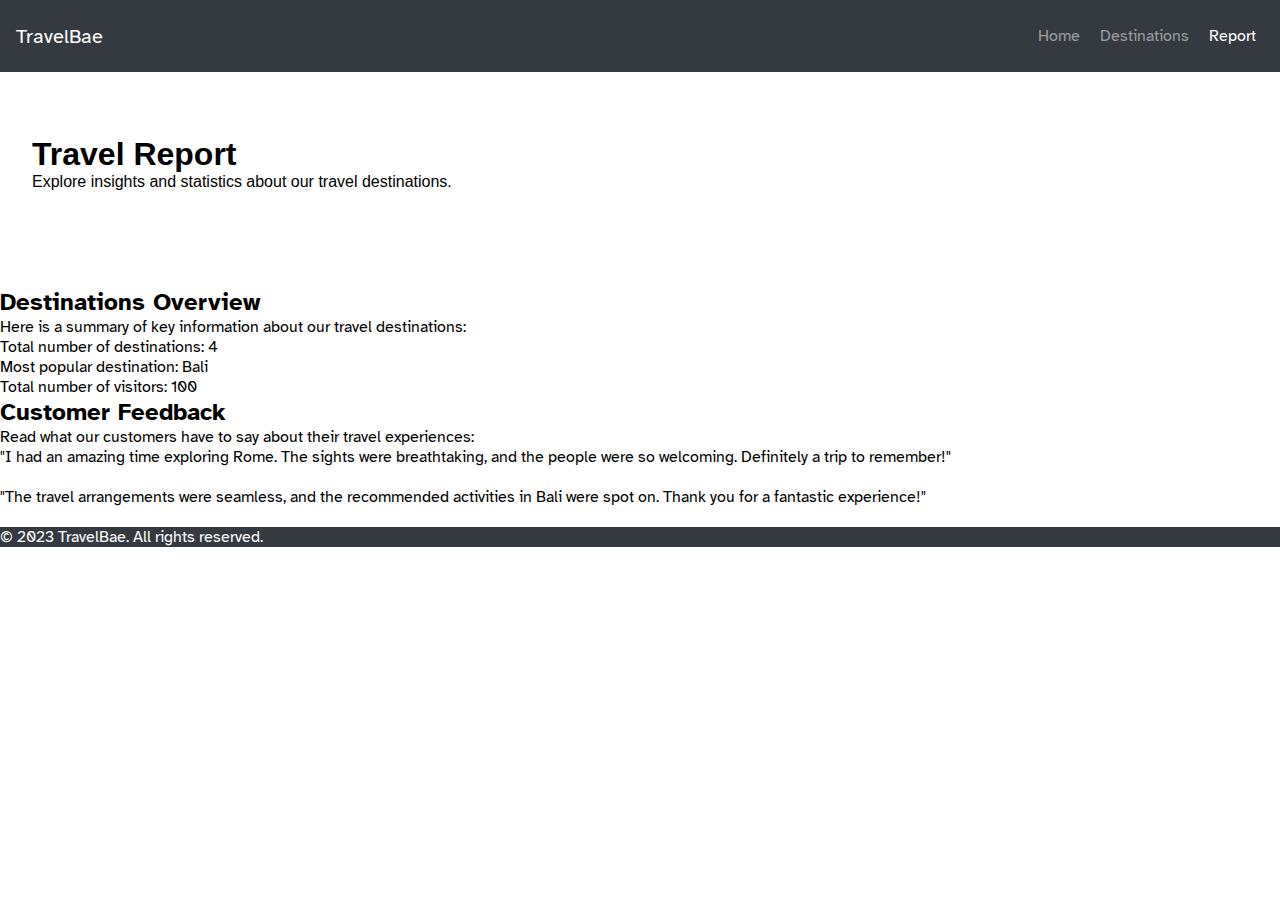
<file: report.html>
<!DOCTYPE html>
<html lang="en">
  <head>
    <meta charset="UTF-8" />
    <meta name="viewport" content="width=device-width, initial-scale=1.0" />
    <title>Document</title>

    <link rel="icon" type="image/x-icon" href="./img/favicon.svg" />

    <link rel="stylesheet" href="style.css" />
    <link rel="stylesheet" href="report.css" />

    <link
      href="https://cdn.jsdelivr.net/npm/bootstrap@5.3.2/dist/css/bootstrap.min.css"
      rel="stylesheet"
      integrity="sha384-T3c6CoIi6uLrA9TneNEoa7RxnatzjcDSCmG1MXxSR1GAsXEV/Dwwykc2MPK8M2HN"
      crossorigin="anonymous"
    />
    <title>TravelBae</title>
  </head>
  <body>
    <nav>
      <div>
        <a class="logo" href="index.html">TravelBae</a>
      </div>
      <div class="tablet">
        <a class="nav-links" href="index.html">Home</a>
        <a class="nav-links" href="destinations.html">Destinations</a>
        <a class="nav-links active" href="report.html">Report</a>
      </div>

      <button class="mobile-menu">
        <img
          src="./img/mobile-menu.svg"
          class="mobile-meun-img"
          alt="mobile menu"
        />
      </button>
    </nav>

    <header class="jumbotron text-center bg-secondary text-white">
      <h1>Travel Report</h1>
      <p class="lead">
        Explore insights and statistics about our travel destinations.
      </p>
    </header>

    <div class="container mt-4">
      <section>
        <h2>Destinations Overview</h2>
        <p>
          Here is a summary of key information about our travel destinations:
        </p>

        <ul>
          <li>Total number of destinations: 4</li>
          <li>Most popular destination: Bali</li>
          <li>Total number of visitors: 100</li>
        </ul>
      </section>

      <section class="mt-4">
        <h2>Customer Feedback</h2>
        <p>
          Read what our customers have to say about their travel experiences:
        </p>

        <div class="card">
          <div class="card-body">
            <blockquote class="blockquote mb-0">
              <p>
                "I had an amazing time exploring Rome. The sights were
                breathtaking, and the people were so welcoming. Definitely a
                trip to remember!"
              </p>
              <footer class="blockquote-footer">John Doe</footer>
            </blockquote>
          </div>
        </div>

        <div class="card mt-3">
          <div class="card-body">
            <blockquote class="blockquote mb-0">
              <p>
                "The travel arrangements were seamless, and the recommended
                activities in Bali were spot on. Thank you for a fantastic
                experience!"
              </p>
              <footer class="blockquote-footer">Jane Smith</footer>
            </blockquote>
          </div>
        </div>
      </section>
    </div>

    <footer class="text-light text-center py-3">
      <p>© 2023 TravelBae. All rights reserved.</p>
    </footer>
  </body>
</html>
</file>
<file: style.css>
@import url("https://fonts.googleapis.com/css2?family=Atkinson+Hyperlegible:wght@400;700&display=swap");

* {
  margin: 0;
  padding: 0;
}

body {
  font-family: "Atkinson Hyperlegible", sans-serif;
}

h1,
h2,
h3,
h4,
h5,
h6,
p {
  margin: 0;
  padding: 0;
}

nav {
  display: flex;
  align-items: center;
  justify-content: space-between;
  padding: 8px 16px;
  height: 56px;
  background: #343a40;
}

nav .active {
  color: #fff !important;
}

nav .logo {
  color: #fff;
}

nav a {
  color: rgba(255, 255, 255, 0.5);
  text-decoration: none;
}

.logo {
  font-size: 1.25rem;
}

.nav-links {
  padding: 8px;
  font-size: 16px;
}

header {
  padding: 64px 32px;
  margin-bottom: 32px;
  font-family: sans-serif;
}

footer {
  background: #343a40;
  color: #fff;
}

.mobile-menu .mobile-meun-img {
  height: 30px;
  width: 30px;
}

.mobile-menu {
  height: 40px;
  width: 56px;
  background: rgba(255, 255, 255, 0.1);
  border: none;
  border-radius: 5px;
}

.tablet {
  display: none;
}

@media screen and (min-width: 48em) {
  .mobile-menu {
    display: none;
  }

  .tablet {
    display: block;
  }
}
</file>
<file: report.css>
blockquote footer {
  background: transparent;
}
</file>
